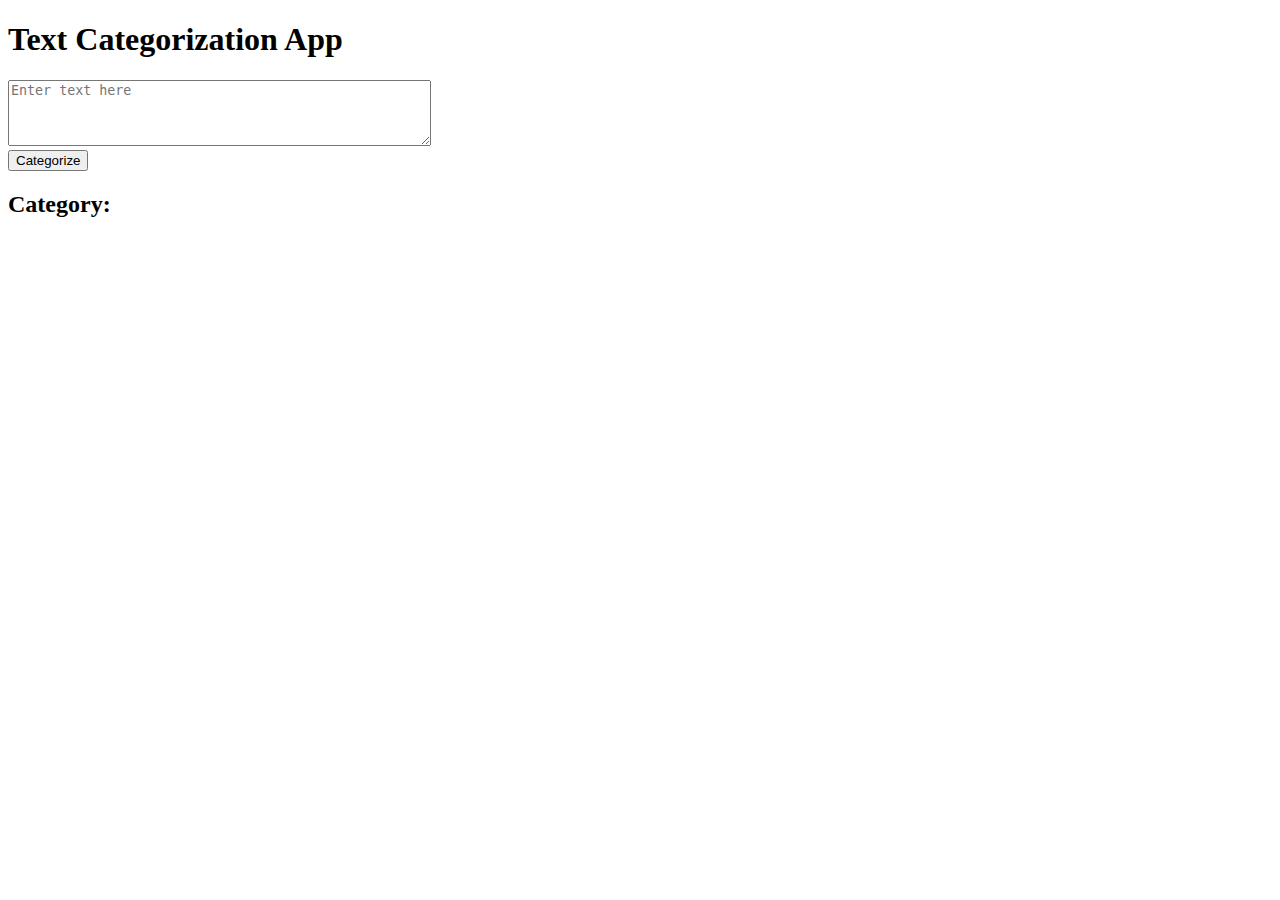
<file: November23/1/templates/index.html>
<!DOCTYPE html>
<html>
<head>
    <title>Text Categorization</title>
</head>
<body>
    <h1>Text Categorization App</h1>
    <form action="/categorize" method="post">
        <textarea name="text" rows="4" cols="50" placeholder="Enter text here"></textarea>
        <br>
        <input type="submit" value="Categorize">
    </form>
    <h2>Category:</h2>
    <p id="category"></p>

    <script>
        // Add JavaScript to display the category result
        document.querySelector("form").addEventListener("submit", function (e) {
            e.preventDefault();
            const text = document.querySelector("textarea").value;
            fetch("/categorize", {
                method: "POST",
                body: new URLSearchParams({ text }),
                headers: {
                    "Content-Type": "application/x-www-form-urlencoded"
                }
            })
            .then(response => response.json())
            .then(data => {
                document.getElementById("category").textContent = data.category;
            });
        });
    </script>
</body>
</html>
</file>
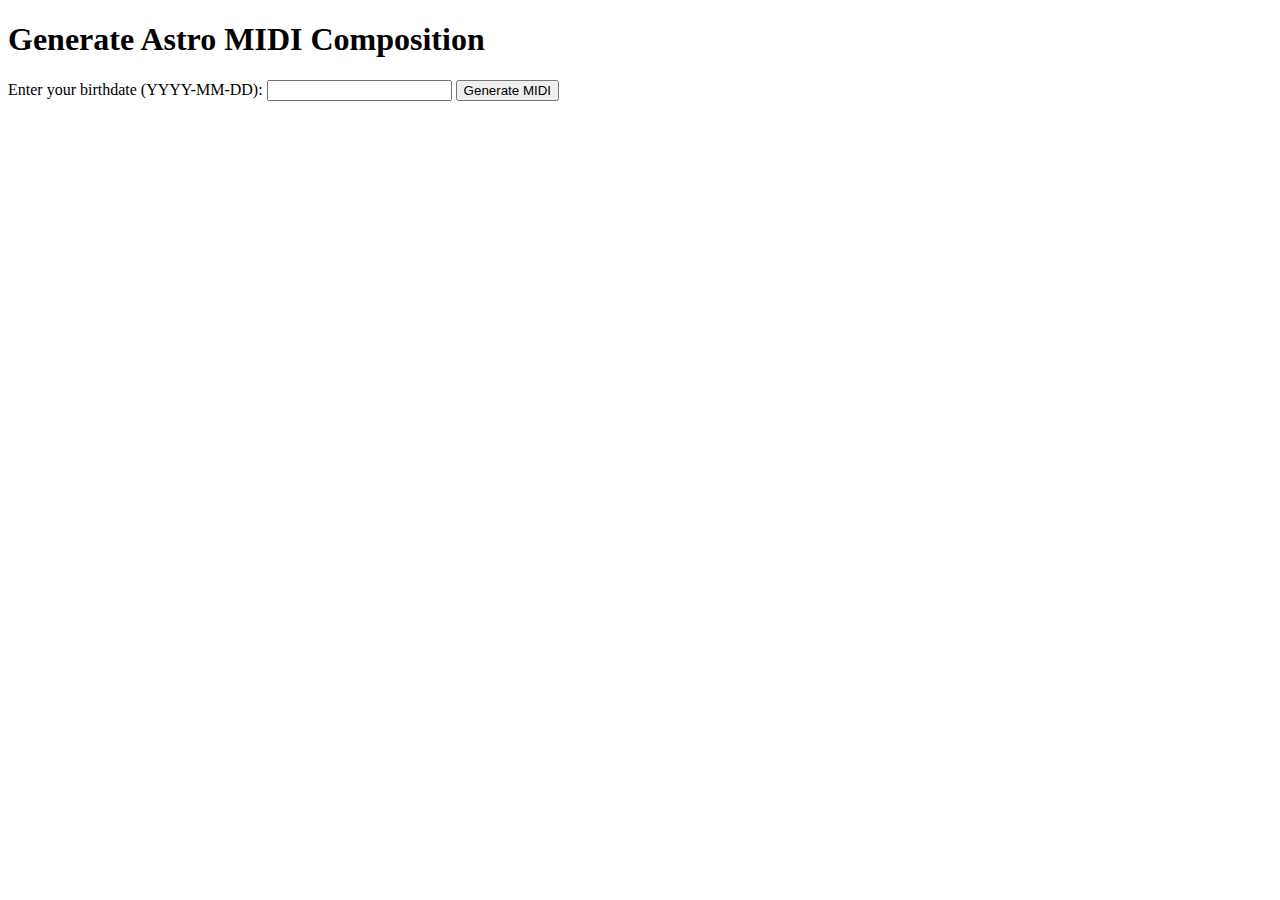
<file: October23/23/templates/index.html>
<!DOCTYPE html>
<html>
<head>
    <title>Astro MIDI App</title>
</head>
<body>
    <h1>Generate Astro MIDI Composition</h1>
    <form action="/generate" method="post">
        <label for="birthdate">Enter your birthdate (YYYY-MM-DD):</label>
        <input type="text" id="birthdate" name="birthdate" required>
        <input type="submit" value="Generate MIDI">
    </form>
</body>
</html>
</file>
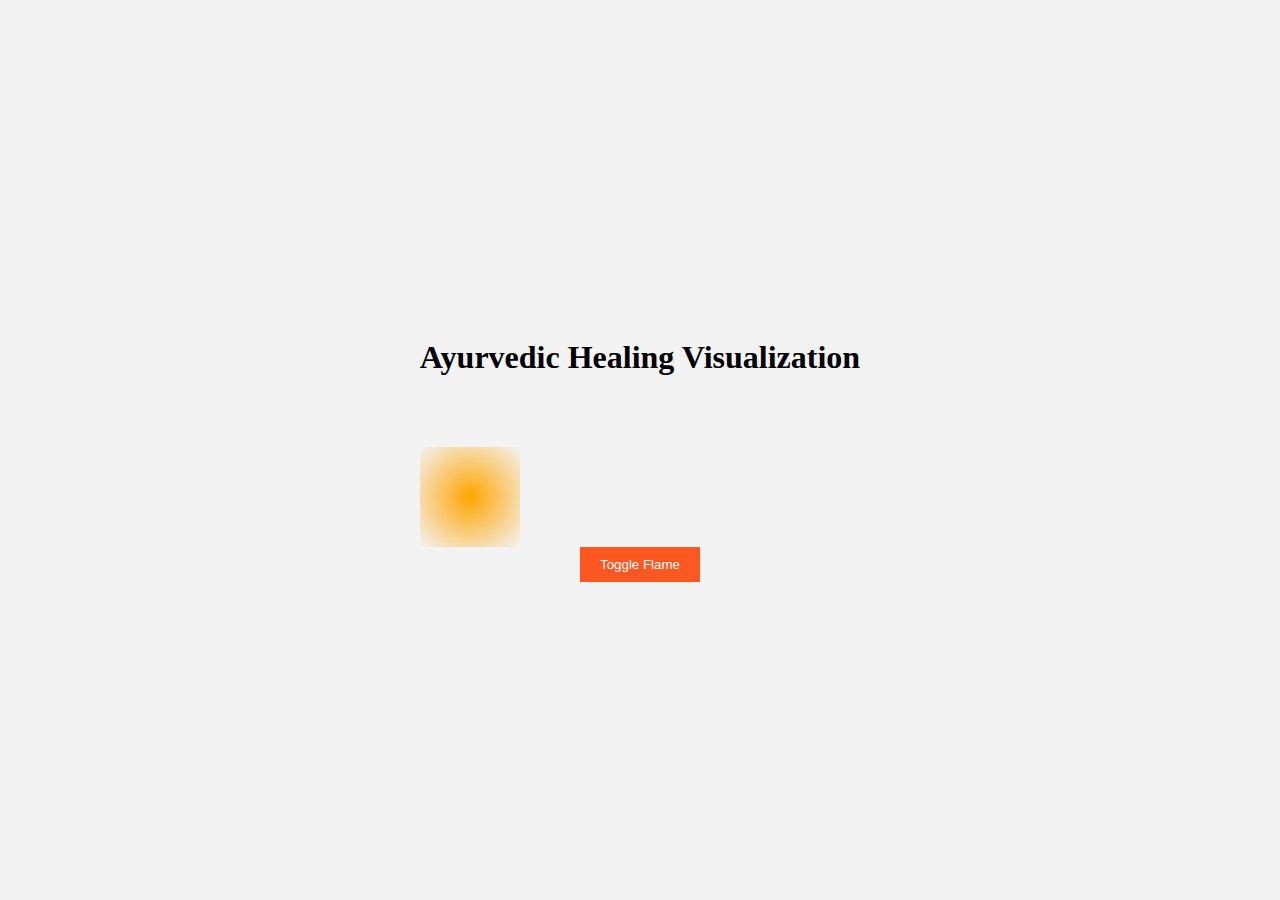
<file: November23/6/code4.html>
<!DOCTYPE html>
<html lang="en">
<head>
    <meta charset="UTF-8">
    <meta name="viewport" content="width=device-width, initial-scale=1.0">
    <link rel="stylesheet" href="styles.css">
    <title>Ayurvedic Healing Visualization</title>
</head>
<body>
    <div class="container">
        <h1>Ayurvedic Healing Visualization</h1>
        <div class="flame-container">
            <div class="flame"></div>
        </div>
        <button id="toggleButton">Toggle Flame</button>
    </div>
    <script src="script.js"></script>
</body>
</html>
</file>
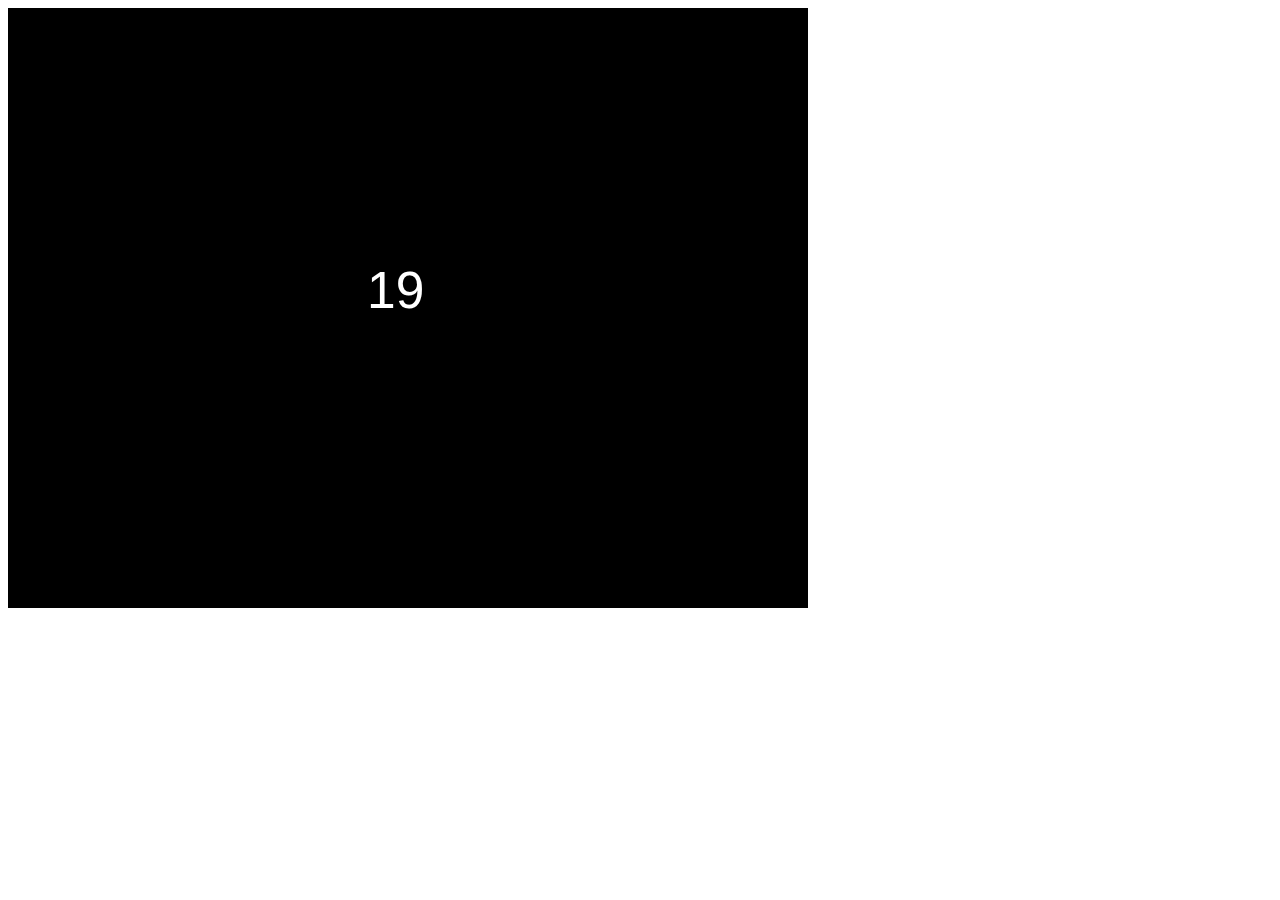
<file: November23/7/code2.html>
<!DOCTYPE html>
<html>
<head>
    <style>
        canvas {
            background-color: black;
        }
    </style>
</head>
<body>
    <canvas id="animationCanvas" width="800" height="600"></canvas>
    <script>
        const canvas = document.getElementById('animationCanvas');
        const ctx = canvas.getContext('2d');
        const fontSize = 36;
        let number = generateRandomNumber();
        let scale = 1.0;

        function generateRandomNumber() {
            return Math.floor(Math.random() * 100) + 1;
        }

        function draw() {
            ctx.clearRect(0, 0, canvas.width, canvas.height);
            ctx.fillStyle = 'white';
            ctx.font = fontSize * scale + 'px Arial';
            const text = number.toString();
            const textWidth = ctx.measureText(text).width;
            const x = (canvas.width - textWidth * scale) / 2;
            const y = canvas.height / 2;

            ctx.fillText(text, x, y);
        }

        function animate() {
            scale += 0.01;
            if (scale >= 2.0) {
                number = generateRandomNumber();
                scale = 1.0;
            }
            draw();
            requestAnimationFrame(animate);
        }

        animate();
    </script>
</body>
</html>
</file>
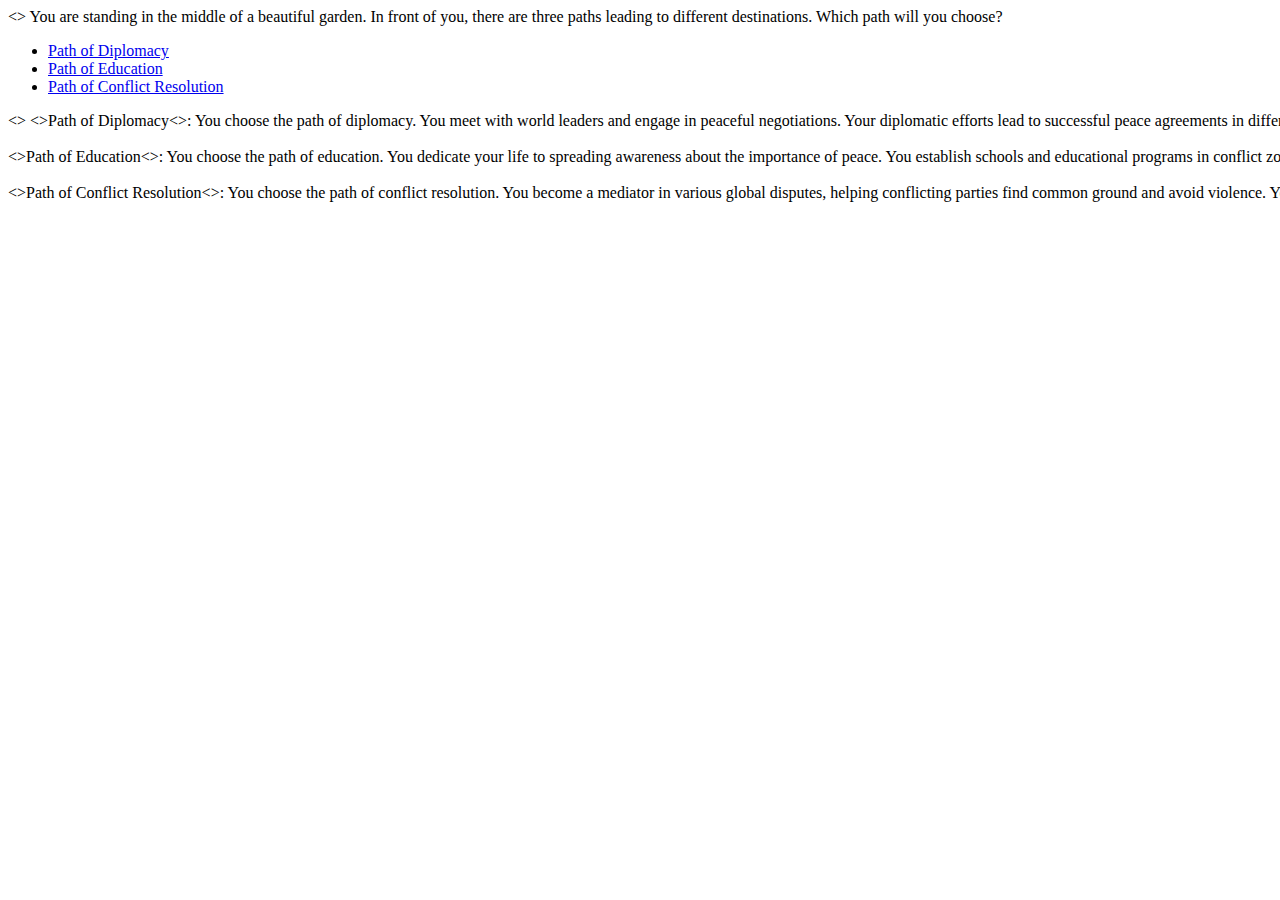
<file: October23/30/gen.html>
<!DOCTYPE html>
<html>
<head>
	<meta charset="utf-8">
	<title>Quest for World Peace</title>
</head>
<body>
	<<start>>
	You are standing in the middle of a beautiful garden. In front of you, there are three paths leading to different destinations. Which path will you choose?
	<ul>
		<li><a href="diplomacy">Path of Diplomacy</a></li>
		<li><a href="education">Path of Education</a></li>
		<li><a href="conflict">Path of Conflict Resolution</a></li>
	</ul>
	<<nobr>>

	<<linkappend "diplomacy">>Path of Diplomacy<</linkappend>>: You choose the path of diplomacy. You meet with world leaders and engage in peaceful negotiations. Your diplomatic efforts lead to successful peace agreements in different parts of the world. The world becomes a more peaceful place. You have contributed to world peace.
	<br><br>
	<<linkappend "education">>Path of Education<</linkappend>>: You choose the path of education. You dedicate your life to spreading awareness about the importance of peace. You establish schools and educational programs in conflict zones, helping young minds understand the value of harmony. Generations grow up advocating peace, and eventually, the world becomes a more peaceful place.
	<br><br>
	<<linkappend "conflict">>Path of Conflict Resolution<</linkappend>>: You choose the path of conflict resolution. You become a mediator in various global disputes, helping conflicting parties find common ground and avoid violence. Your efforts result in peace settlements and a more harmonious world.
	<<nobr>>

	<<diplomacy>>
	Congratulations! You've successfully contributed to world peace. Your actions have made the world a better place.
	<<nobr>>

	<<education>>
	Congratulations! You've successfully contributed to world peace. Your actions have made the world a better place.
	<<nobr>>

	<<conflict>>
	Congratulations! You've successfully contributed to world peace. Your actions have made the world a better place.
	<<nobr>>

</body>
</html>
</file>
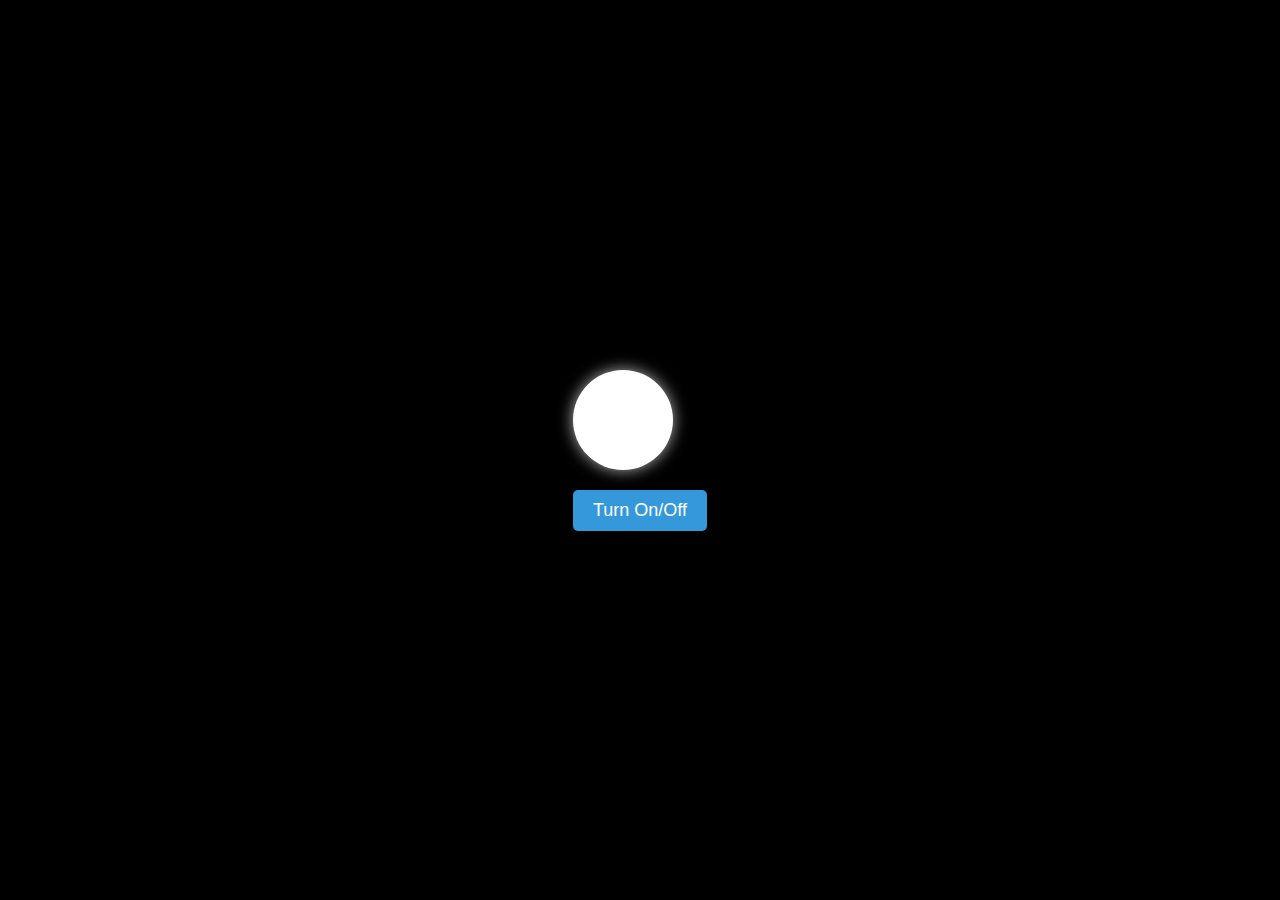
<file: October23/31/light.html>
<!DOCTYPE html>
<html>
<head>
    <meta charset="UTF-8">
    <title>Let There Be Light</title>
    <link rel="stylesheet" type="text/css" href="style.css">
</head>
<body>
    <div class="container">
        <div class="flashlight" id="flashlight"></div>
        <button id="toggleButton">Turn On/Off</button>
    </div>
    <script src="script.js"></script>
</body>
</html>
</file>
<file: November23/6/styles.css>
body {
    background-color: #f3f3f3;
    display: flex;
    justify-content: center;
    align-items: center;
    height: 100vh;
    margin: 0;
}

.container {
    text-align: center;
}

.flame-container {
    width: 100px;
    height: 150px;
    position: relative;
}

.flame {
    width: 100px;
    height: 100px;
    background: radial-gradient(orange, transparent);
    position: absolute;
    bottom: 0;
    animation: flame 1s infinite;
}

button {
    padding: 10px 20px;
    background-color: #ff5722;
    border: none;
    color: white;
    cursor: pointer;
}
</file>
<file: October23/31/style.css>
body {
    background-color: #000;
    display: flex;
    align-items: center;
    justify-content: center;
    height: 100vh;
    margin: 0;
}

.container {
    text-align: center;
}

.flashlight {
    width: 100px;
    height: 100px;
    background-color: #fff;
    border-radius: 50%;
    box-shadow: 0px 0px 15px rgba(255, 255, 255, 0.7);
    transition: background-color 0.5s;
}

button {
    background-color: #3498db;
    color: #fff;
    border: none;
    padding: 10px 20px;
    font-size: 18px;
    border-radius: 5px;
    cursor: pointer;
    margin-top: 20px;
}

button:hover {
    background-color: #2980b9;
}
</file>
